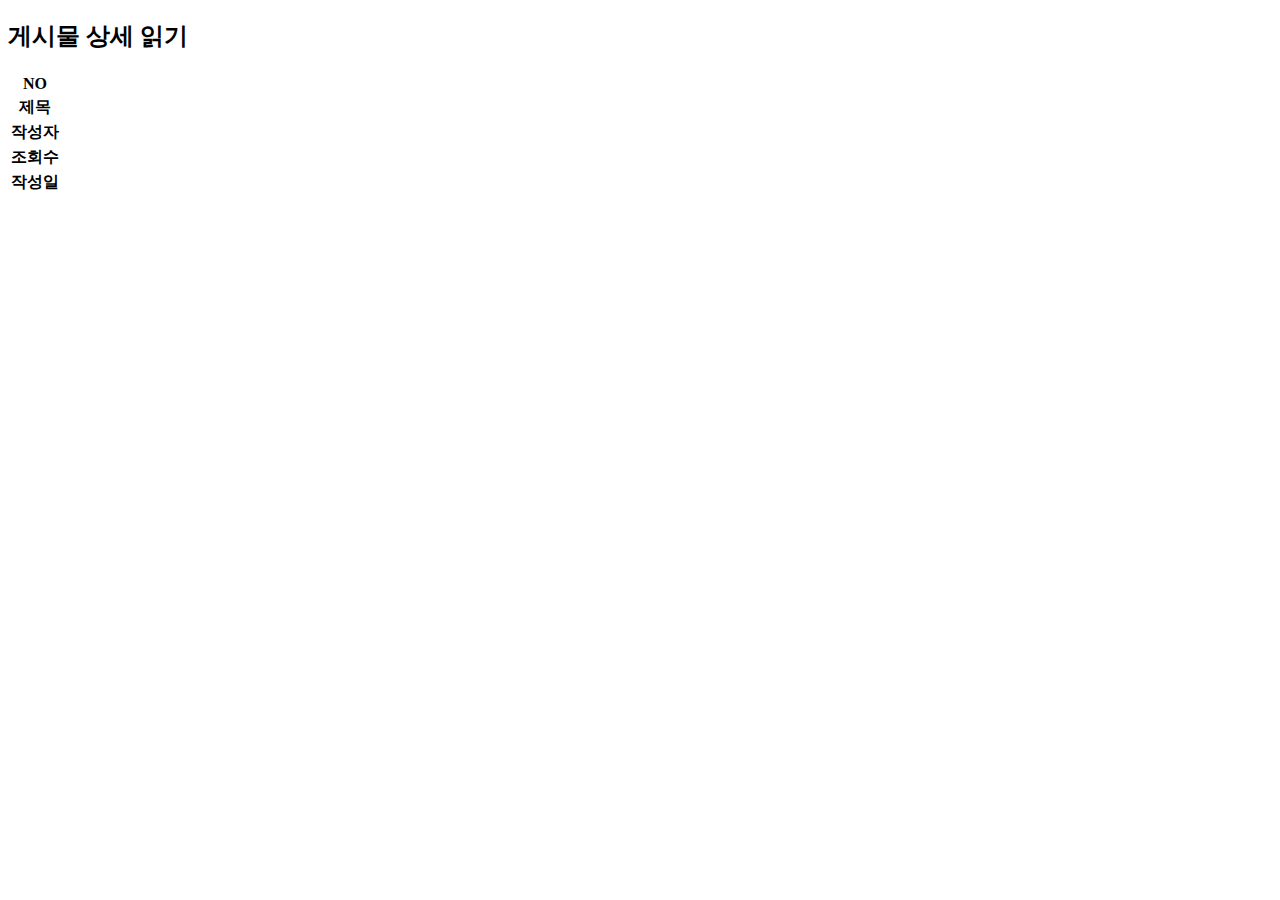
<file: springboot-login/bin/main/templates/board/readForm.html>
<!DOCTYPE html>
<html>
<head>
<meta charset="UTF-8">
<title>Insert title here</title>
</head>
<body>
	<h2>게시물 상세 읽기</h2>
	<table th:object="${board}">
		<tr>
			<th>NO</th>
			<td th:text="*{board_id}"></td>
		</tr>
		<tr>
			<th>제목</th>
			<td th:text="*{title}"></td>
		</tr>
		<tr>
			<th>작성자</th>
			<td th:text="*{id}"></td>
		</tr>
		<tr>
			<th>조회수</th>
			<td th:text="*{hit}"></td>
		</tr>
		<tr>
			<th>작성일</th>
			<td th:text="*{input_date}"></td>
		</tr>
	</table>
</body>
</html>
</file>
